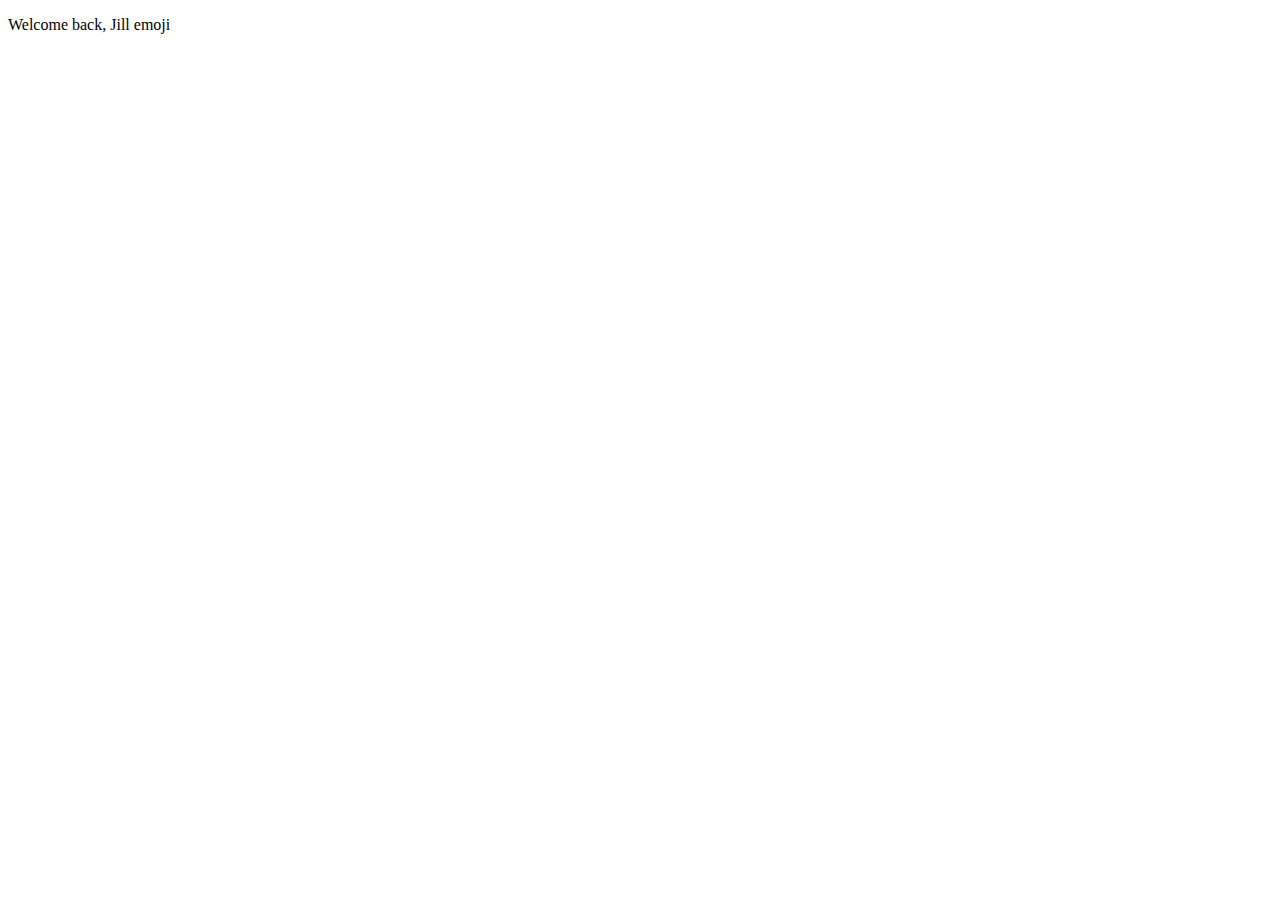
<file: practice.html>
<!DOCTYPE html>
<html lang="en">
<head>
    <meta charset="UTF-8">
    <meta http-equiv="X-UA-Compatible" content="IE=edge">
    <meta name="viewport" content="width=device-width, initial-scale=1.0">
    <title>Document</title>
</head>
<body>
    <p id="welcome-el"></p>
    <script src="practice.js"></script>
</body>
</html>
</file>
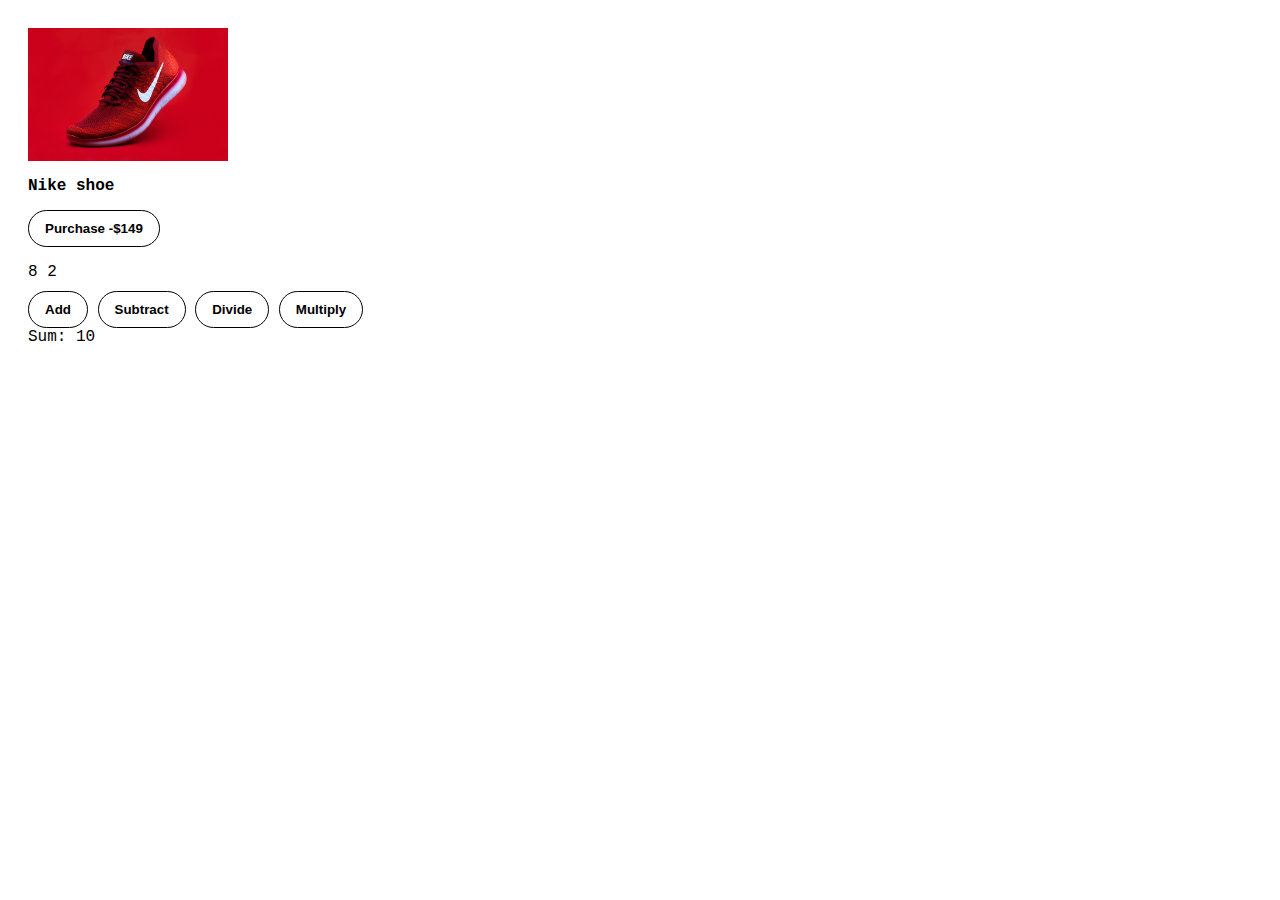
<file: recap.html>
<!DOCTYPE html>
<html lang="en">
<head>
    <meta charset="UTF-8">
    <meta http-equiv="X-UA-Compatible" content="IE=edge">
    <meta name="viewport" content="width=device-width, initial-scale=1.0">
    <title>Recap rendering</title>
    <link rel="stylesheet" href="recap.css">
</head>
<body>
    <img src="./images/img2.jpg" >
    <p>Nike shoe</p>
    <button onclick="purchase()">Purchase -$149</button>
    <p id="error"></p> 

    <!-- calculator challenge -->
    <span id="num1-el"></span>
    <span id="num2-el"></span>
    <br>
    <button onclick="add()">Add</button>
    <button onclick="subtract()">Subtract</button>
    <button onclick="divide()">Divide</button>
    <button onclick="multiply()">Multiply</button>
    <br>
    <span id="sum-el">Sum: </span>

    <script src="recap.js"></script>
</body>
</html>
</file>
<file: recap.css>
body{
    background: white;
    font-family: 'Courier New', Courier, monospace;
    padding: 20px;
}
img{
    width: 200px;
    display: block;
}
p{
    font-weight: 600;
    margin-bottom: 5px;
}
button{
    background: white;
    color: black;
    margin-top: 10px;
    border: 1px solid black;
    padding: 10px 16px;
    font-weight: bold;
    cursor: pointer;
    border-radius: 20px;
}
#error{
    color: red;
    font-weight: 200;
}
</file>
